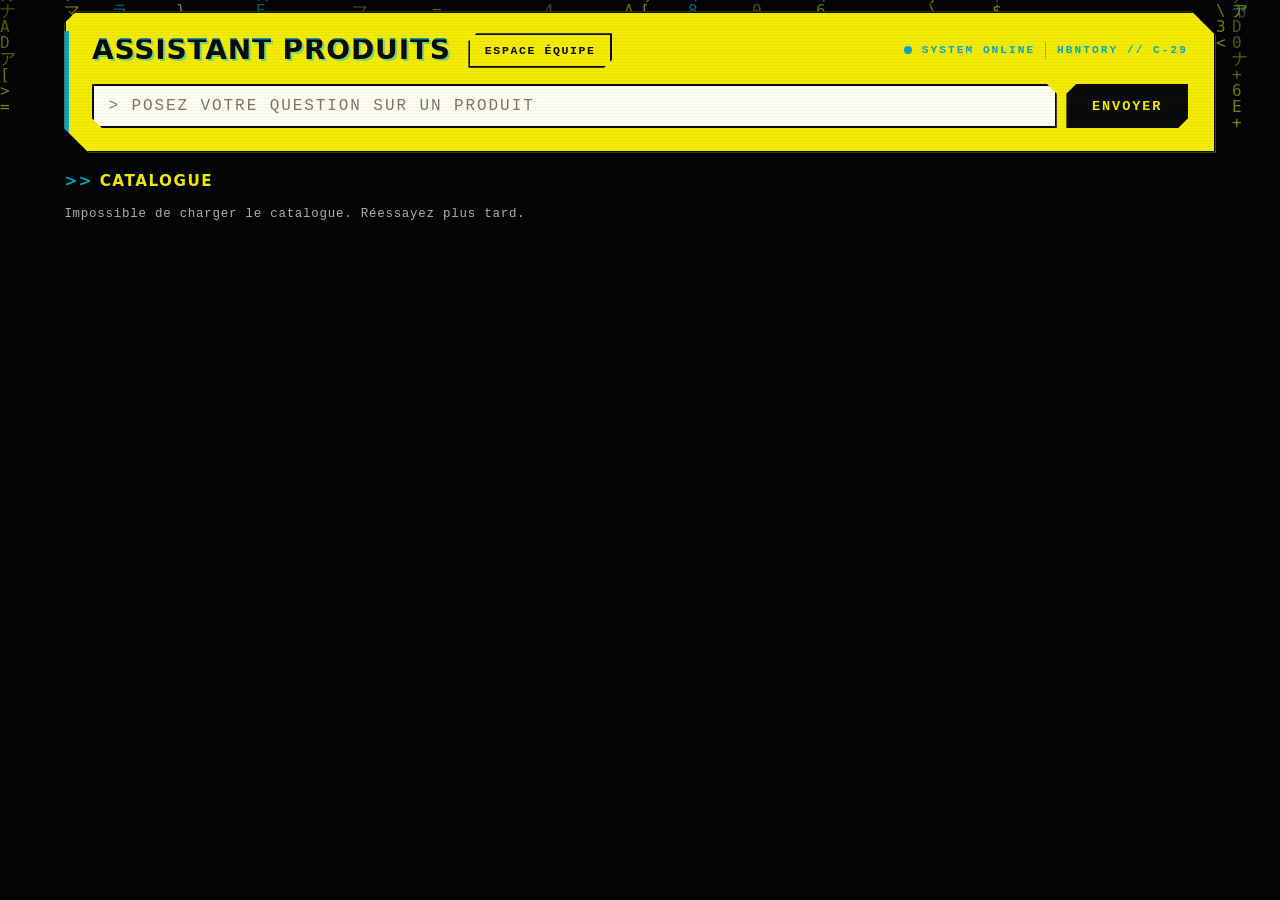
<file: client_web/index.html>
<!DOCTYPE html>
<html lang="fr">
<head>
    <meta charset="UTF-8">
    <meta name="viewport" content="width=device-width, initial-scale=1.0">
    <title>HBntory — Assistant produits</title>
    <link rel="stylesheet" href="style.css">
</head>

<body>
    <!-- Superpositions décoratives : pluie numérique et lignes de balayage -->
    <canvas id="matrix" aria-hidden="true"></canvas>
    <div class="fx-scanlines" aria-hidden="true"></div>

    <div class="layout">
        <!-- Cadre de l'assistant : reste collé en haut de la fenêtre
             pendant que le catalogue défile derrière lui. -->
        <div class="assistant-dock">
            <main class="app">
                <div class="app-header">
                    <!-- Le lien reste collé au titre, loin du bouton
                         « Envoyer » : on ne peut pas le viser par erreur. -->
                    <div class="app-header-main">
                        <h1 class="glitch" data-text="ASSISTANT PRODUITS">
                            ASSISTANT PRODUITS
                        </h1>

                        <!-- Entrée du Backoffice. Une seule page de
                             connexion sert les deux rôles : c'est le compte
                             qui décide de la page d'arrivée.
                             /auth/entree ferme toute session en cours :
                             sur un poste partagé, on repart toujours du
                             formulaire vierge.
                             Adresse à adapter si le Backoffice change de
                             port, comme AI_QUERY_URL dans script.js. -->
                        <a
                            class="backoffice-link"
                            href="http://localhost:5000/auth/entree"
                            target="_blank"
                            rel="noopener"
                        >Espace équipe</a>
                    </div>

                    <!-- Barre d'état décorative -->
                    <div class="statusbar" aria-hidden="true">
                        <span class="statusbar-dot"></span>
                        <span>SYSTEM ONLINE</span>
                        <span class="statusbar-tag">HBNTORY // C-29</span>
                    </div>
                </div>

                <!-- Formulaire de saisie de la question -->
                <form id="question-form" class="question-form">
                    <label for="question" class="sr-only">
                        Votre question
                    </label>

                    <input
                        type="text"
                        id="question"
                        name="question"
                        class="question-input"
                        placeholder="> posez votre question sur un produit"
                        autocomplete="off"
                        required
                    >

                    <button type="submit" id="submit-button" class="submit-button">
                        Envoyer
                    </button>
                </form>

                <!-- Indicateur de chargement, masqué par défaut -->
                <p id="loading" class="loading" hidden>
                    // ANALYSE EN COURS<span class="loading-dots"></span>
                </p>

                <!-- Zone d'affichage de la réponse, remplie par le script -->
                <section
                    id="answer"
                    class="answer"
                    aria-live="polite"
                    hidden
                ></section>

                <!-- Zone d'affichage des erreurs, remplie par le script -->
                <p
                    id="error"
                    class="error"
                    role="alert"
                    hidden
                ></p>
            </main>
        </div>

        <!-- Catalogue en grille, sous le cadre de l'assistant -->
        <section class="catalog" aria-label="Catalogue des produits">
            <h2 class="catalog-title">Catalogue</h2>

            <p id="catalog-status" class="catalog-status">
                Chargement du catalogue&hellip;
            </p>

            <ul id="catalog-grid" class="catalog-grid" hidden></ul>
        </section>
    </div>

    <script src="background.js"></script>
    <script src="script.js"></script>
</body>
</html>
</file>
<file: client_web/style.css>
:root {
    --bg: #05060a;
    --card: #f4ec00;
    --ink: #0b0b0b;
    --blue: #0aa7c2;
    --cyan: #10c6e6;
    --red: #c81e3c;
    --panel: #0f1117;
    --text: #e9e7d8;
    --muted: #b8b49a;
}

* {
    box-sizing: border-box;
    margin: 0;
    padding: 0;
}

/* La page coule normalement du haut vers le bas : c'est ce qui permet
   au cadre de l'assistant de rester collé en haut pendant le
   défilement. Aucune règle « overflow » ici : elle empêcherait le
   collage de fonctionner. */
body {
    font-family: "Courier New", ui-monospace, monospace;
    background-color: var(--bg);
    color: var(--ink);
    line-height: 1.55;
    min-height: 100vh;
}

/* Pluie numérique en fond, derrière tout le reste */
#matrix {
    position: fixed;
    inset: 0;
    width: 100%;
    height: 100%;
    z-index: 0;
    opacity: 0.55;
    pointer-events: none;
}

/* Fines lignes horizontales de balayage type vieil écran.
   Au-dessus de tout, y compris du cadre collé. */
.fx-scanlines {
    position: fixed;
    inset: 0;
    z-index: 5;
    pointer-events: none;
    background: repeating-linear-gradient(
        to bottom,
        rgba(0, 0, 0, 0) 0px,
        rgba(0, 0, 0, 0) 2px,
        rgba(0, 0, 0, 0.25) 3px
    );
    opacity: 0.3;
}

/* Colonne unique et centrée : l'assistant en haut, le catalogue dessous.
   La largeur maximale est calculée pour afficher cinq cartes par rangée
   sur grand écran. La marge haute disparaît au défilement, ce qui laisse
   le cadre se coller au bord supérieur de la fenêtre. */
.layout {
    position: relative;
    z-index: 1;
    width: 100%;
    max-width: 1180px;
    margin: 0 auto;
    padding: 0.7rem 0.9rem 4rem;
}

/* ---- Cadre de l'assistant, collé en haut ------------------------------- */
/* « sticky » : l'élément suit la page jusqu'à toucher le bord haut de la
   fenêtre, puis s'y fige. Les cartes du catalogue défilent derrière lui
   grâce au z-index supérieur. */

.assistant-dock {
    position: sticky;
    top: 0;
    z-index: 3;
    padding-bottom: 1.1rem;
}

/* Panneau jaune aux angles coupés : l'assistant IA */
.app {
    position: relative;
    width: 100%;
    background-color: var(--card);
    color: var(--ink);
    border: 2px solid var(--ink);
    padding: 1.25rem 1.6rem 1.4rem;
    clip-path: polygon(
        0 12px, 12px 0,
        calc(100% - 24px) 0, 100% 24px,
        100% 100%, 24px 100%, 0 calc(100% - 24px)
    );
    box-shadow:
        0 0 0 1px rgba(0, 0, 0, 0.25),
        0 0 45px rgba(244, 236, 0, 0.18);
}

/* Accent bleu sur le bord gauche du panneau */
.app::before {
    content: "";
    position: absolute;
    top: 18px;
    bottom: 18px;
    left: -2px;
    width: 5px;
    background: var(--blue);
}

/* Titre et barre d'état sur une seule ligne : c'est ce qui rend le
   cadre assez court pour laisser voir deux rangées de cartes. */
.app-header {
    display: flex;
    align-items: center;
    justify-content: space-between;
    gap: 1.2rem;
    margin-bottom: 1rem;
}

/* Bloc de gauche de l'en-tête : le titre et l'entrée du Backoffice. */
.app-header-main {
    display: flex;
    align-items: center;
    gap: 1.1rem;
}

/* Entrée du Backoffice : en contour pour ne pas concurrencer le bouton
   « Envoyer », qui reste l'action principale du cadre. */
.backoffice-link {
    padding: 0.4rem 0.9rem;
    font-size: 0.72rem;
    font-weight: bold;
    letter-spacing: 0.14em;
    text-transform: uppercase;
    text-decoration: none;
    white-space: nowrap;
    color: var(--ink);
    border: 2px solid var(--ink);
    clip-path: polygon(
        8px 0, 100% 0, 100% calc(100% - 8px),
        calc(100% - 8px) 100%, 0 100%, 0 8px
    );
    transition: background-color 0.15s, color 0.15s, box-shadow 0.15s;
}

.backoffice-link:hover,
.backoffice-link:focus-visible {
    color: var(--card);
    background-color: var(--ink);
    box-shadow: 0 0 14px rgba(0, 0, 0, 0.4);
    outline: none;
}

/* Barre d'état : seul texte en bleu, comme le « 2077 » */
.statusbar {
    display: flex;
    align-items: center;
    gap: 0.6rem;
    flex-shrink: 0;
    font-size: 0.7rem;
    font-weight: bold;
    letter-spacing: 0.18em;
    color: var(--blue);
}

.statusbar-dot {
    width: 8px;
    height: 8px;
    background: var(--blue);
    border-radius: 50%;
    animation: pulse 1.4s ease-in-out infinite;
}

/* Trait de séparation : sans lui, les deux mentions de la barre d'état
   se lisent comme une seule phrase. */
.statusbar-tag {
    padding-left: 0.7rem;
    border-left: 1px solid rgba(10, 167, 194, 0.55);
}

/* Titre noir avec fine frange cyan de dédoublement */
.glitch {
    position: relative;
    font-family: "Arial Black", "Arial Bold", system-ui, sans-serif;
    font-weight: 900;
    font-size: clamp(1.1rem, 2.6vw, 1.75rem);
    line-height: 1.1;
    letter-spacing: 0.03em;
    text-transform: uppercase;
    color: var(--ink);
    text-shadow: 2px 2px 0 rgba(16, 198, 230, 0.55);
}

.glitch::before,
.glitch::after {
    content: attr(data-text);
    position: absolute;
    top: 0;
    left: 0;
    width: 100%;
    overflow: hidden;
    text-shadow: none;
}

.glitch::before {
    color: var(--cyan);
    -webkit-text-fill-color: var(--cyan);
    opacity: 0.8;
    animation: glitch-x 3.2s infinite linear alternate;
    clip-path: inset(0 0 86% 0);
}

.glitch::after {
    color: var(--blue);
    -webkit-text-fill-color: var(--blue);
    opacity: 0.7;
    animation: glitch-x 2.6s infinite linear alternate-reverse;
    clip-path: inset(88% 0 0 0);
}

/* Formulaire question + bouton */
.question-form {
    display: flex;
    gap: 0.6rem;
}

.question-input {
    flex: 1;
    padding: 0.7rem 0.9rem;
    font-family: inherit;
    font-size: 1rem;
    font-weight: bold;
    letter-spacing: 0.07em;
    color: var(--ink);
    /* Curseur de saisie bleu clignotant, façon terminal */
    caret-color: var(--blue);
    background-color: #fffef2;
    border: 2px solid var(--ink);
    clip-path: polygon(0 0, calc(100% - 10px) 0, 100% 10px, 100% 100%, 10px 100%, 0 calc(100% - 10px));
}

.question-input::placeholder {
    color: #7a7a63;
    font-weight: normal;
    letter-spacing: 0.12em;
    text-transform: uppercase;
}

.question-input:focus {
    outline: none;
    border-color: var(--blue);
    box-shadow: 0 0 12px rgba(10, 167, 194, 0.45);
}

.submit-button {
    padding: 0.7rem 1.6rem;
    font-family: inherit;
    font-size: 0.85rem;
    font-weight: bold;
    letter-spacing: 0.14em;
    text-transform: uppercase;
    color: var(--card);
    background-color: var(--ink);
    border: none;
    cursor: pointer;
    clip-path: polygon(10px 0, 100% 0, 100% calc(100% - 10px), calc(100% - 10px) 100%, 0 100%, 0 10px);
    transition: box-shadow 0.15s, background-color 0.15s;
}

.submit-button:hover {
    background-color: #222;
    box-shadow: 0 0 16px rgba(0, 0, 0, 0.4);
}

.submit-button:disabled {
    background-color: #8a8a70;
    color: #3a3a2e;
    cursor: not-allowed;
    box-shadow: none;
}

/* Indicateur de chargement noir clignotant */
.loading {
    margin-top: 0.9rem;
    color: var(--ink);
    font-weight: bold;
    letter-spacing: 0.12em;
    font-size: 0.9rem;
    animation: flicker 1.1s infinite;
}

.loading-dots::after {
    content: "";
    animation: dots 1.2s steps(4, end) infinite;
}

/* Réponse : panneau clair, texte noir, accent bleu.
   Hauteur bornée puis défilement interne : une réponse longue ne doit
   jamais remplir toute la fenêtre, sinon le catalogue disparaît. */
.answer {
    margin-top: 0.9rem;
    max-height: 32vh;
    overflow-y: auto;
    padding: 1rem 1.1rem;
    background-color: #fffef2;
    border: 2px solid var(--ink);
    border-left: 5px solid var(--blue);
    color: var(--ink);
    white-space: pre-wrap;
}

.answer::before {
    content: "> RÉPONSE";
    display: block;
    font-size: 0.7rem;
    font-weight: bold;
    letter-spacing: 0.2em;
    color: var(--ink);
    margin-bottom: 0.6rem;
}

.answer-list {
    margin: 0.75rem 0 0;
    padding-left: 1.5rem;
}

/* Erreur : fond rouge clair, accent rouge pour signaler */
.error {
    margin-top: 0.9rem;
    padding: 1rem 1.1rem;
    background-color: #ffd6d6;
    border: 2px solid var(--red);
    border-left: 5px solid var(--red);
    color: var(--ink);
    white-space: pre-wrap;
}

.error::before {
    content: "! ERREUR";
    display: block;
    font-size: 0.7rem;
    font-weight: bold;
    letter-spacing: 0.2em;
    color: var(--red);
    margin-bottom: 0.6rem;
}

.sr-only {
    position: absolute;
    width: 1px;
    height: 1px;
    overflow: hidden;
    clip: rect(0, 0, 0, 0);
}

[hidden] {
    display: none;
}

@keyframes pulse {
    0%, 100% { opacity: 1; }
    50% { opacity: 0.3; }
}

@keyframes flicker {
    0%, 100% { opacity: 1; }
    48% { opacity: 1; }
    50% { opacity: 0.5; }
    52% { opacity: 1; }
}

@keyframes dots {
    0% { content: ""; }
    25% { content: "."; }
    50% { content: ".."; }
    75% { content: "..."; }
    100% { content: ""; }
}

@keyframes glitch-x {
    0% { transform: translate(0); }
    20% { transform: translate(-2px, 1px); }
    40% { transform: translate(2px, -1px); }
    60% { transform: translate(-1px, 0); }
    80% { transform: translate(1px, 1px); }
    100% { transform: translate(0); }
}

/* Respecte le réglage système « animations réduites » */
@media (prefers-reduced-motion: reduce) {
    .glitch::before,
    .glitch::after,
    .statusbar-dot,
    .loading,
    .loading-dots::after {
        animation: none;
    }

    .glitch::before,
    .glitch::after {
        display: none;
    }

    .product-card {
        transition: none;
    }
}

/* ---- Catalogue en grille ------------------------------------------------ */

.catalog {
    position: relative;
    z-index: 1;
}

.catalog-title {
    font-family: "Arial Black", "Arial Bold", system-ui, sans-serif;
    font-size: 0.95rem;
    letter-spacing: 0.1em;
    text-transform: uppercase;
    color: var(--card);
    margin-bottom: 0.7rem;
}

.catalog-title::before {
    content: ">> ";
    color: var(--blue);
}

.catalog-status {
    font-size: 0.78rem;
    color: var(--muted);
    letter-spacing: 0.06em;
}

/* Cinq colonnes sur grand écran, puis moins au fur et à mesure que la
   fenêtre rétrécit. « auto-fill » place autant de cartes que la largeur
   le permet, sans jamais descendre sous 190 pixels par carte. */
.catalog-grid {
    list-style: none;
    display: grid;
    grid-template-columns: repeat(auto-fill, minmax(190px, 1fr));
    gap: 0.9rem;
}

.product-card {
    display: flex;
    flex-direction: column;
    width: 100%;
    height: 100%;
    text-align: left;
    font-family: inherit;
    color: var(--text);
    background-color: var(--panel);
    border: 1px solid rgba(244, 236, 0, 0.28);
    padding: 0;
    cursor: pointer;
    clip-path: polygon(
        0 0, calc(100% - 14px) 0, 100% 14px,
        100% 100%, 14px 100%, 0 calc(100% - 14px)
    );
    transition: border-color 0.15s, box-shadow 0.15s, transform 0.15s;
}

.product-card:hover,
.product-card:focus-visible {
    border-color: var(--card);
    box-shadow: 0 0 22px rgba(244, 236, 0, 0.22);
    transform: translateY(-2px);
    outline: none;
}

/* Zone image : hauteur fixe, format paysage. L'image est recadrée pour
   remplir la case sans être déformée. */
.product-card-media {
    display: block;
    height: 120px;
    overflow: hidden;
    border-bottom: 1px solid rgba(244, 236, 0, 0.18);
}

.product-card-image {
    display: block;
    width: 100%;
    height: 100%;
    object-fit: cover;
}

.product-card-body {
    display: flex;
    flex-direction: column;
    gap: 0.25rem;
    flex: 1;
    padding: 0.55rem 0.65rem 0.65rem;
}

/* Deux lignes maximum, hauteur réservée : toutes les cartes gardent la
   même taille, que le nom soit court ou long. */
.product-card-name {
    display: -webkit-box;
    -webkit-line-clamp: 2;
    -webkit-box-orient: vertical;
    overflow: hidden;
    min-height: 2.4em;
    font-size: 0.78rem;
    line-height: 1.2;
    color: var(--text);
}

.product-card-price {
    margin-top: auto;
    font-size: 0.76rem;
    font-weight: bold;
    letter-spacing: 0.04em;
    color: var(--card);
}

/* ---- Écrans moyens ------------------------------------------------------ */

@media (max-width: 720px) {
    .app {
        padding: 1.1rem 1.1rem 1.2rem;
    }

    /* Le titre repasse au-dessus de la barre d'état : côte à côte, ils
       seraient trop serrés. */
    .app-header {
        flex-direction: column;
        align-items: flex-start;
        gap: 0.4rem;
        margin-bottom: 0.8rem;
    }

    /* Le lien passe sous le titre afin que ce bloc ne puisse pas élargir
       artificiellement toute la page. */
    .app-header-main {
        flex-direction: column;
        align-items: flex-start;
        gap: 0.6rem;
        width: 100%;
    }

    .catalog-grid {
        grid-template-columns: repeat(auto-fill, minmax(140px, 1fr));
        gap: 0.7rem;
    }

    .product-card-media {
        height: 92px;
    }
}

/* ---- Très petits écrans ------------------------------------------------- */

@media (max-width: 480px) {
    .question-form {
        flex-direction: column;
    }

    .question-input,
    .submit-button {
        min-width: 0;
        width: 100%;
    }

    .submit-button {
        flex: none;
    }

    .catalog-grid {
        grid-template-columns: repeat(2, minmax(0, 1fr));
    }

    .answer {
        max-height: 40vh;
    }
}
</file>
